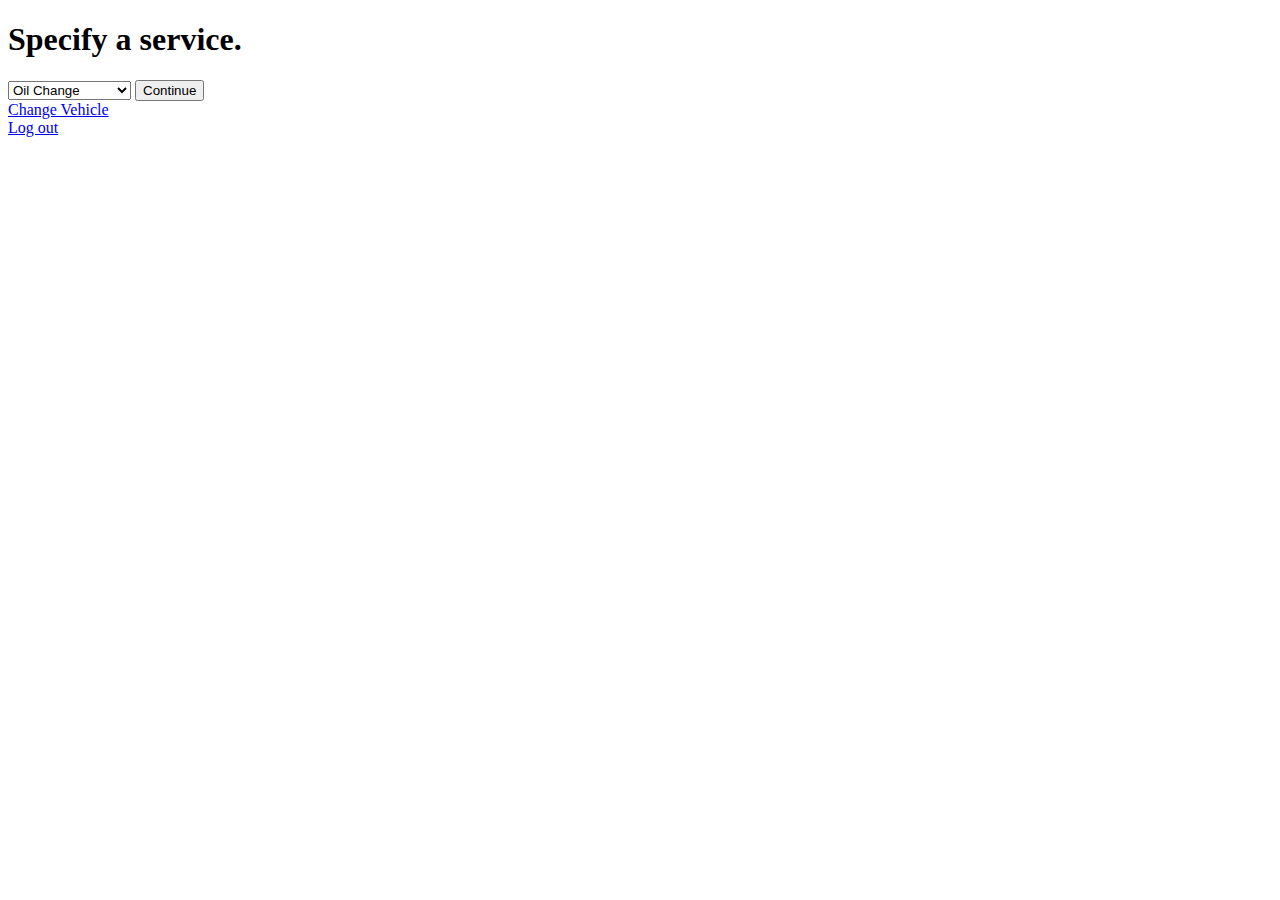
<file: specifyService.html>
<!DOCTYPE html>
<meta charset="UTF-8">
<html>

<h1> Specify a service. </h1>

<select>
<option value="oilchange">Oil Change</option>
<option value="tireRotation">Tire Rotation</option>
<option value="wheelAlignment">Wheel Alignment</option>
<option value="generalRepair">General Repair</option>
<option value="newBrakePads">New Brake Pads</option>
</select>
<button type="button">Continue</button>
<br>
<a href="url">Change Vehicle</a>
<br>
<a href="url">Log out</a>

</html>
</file>
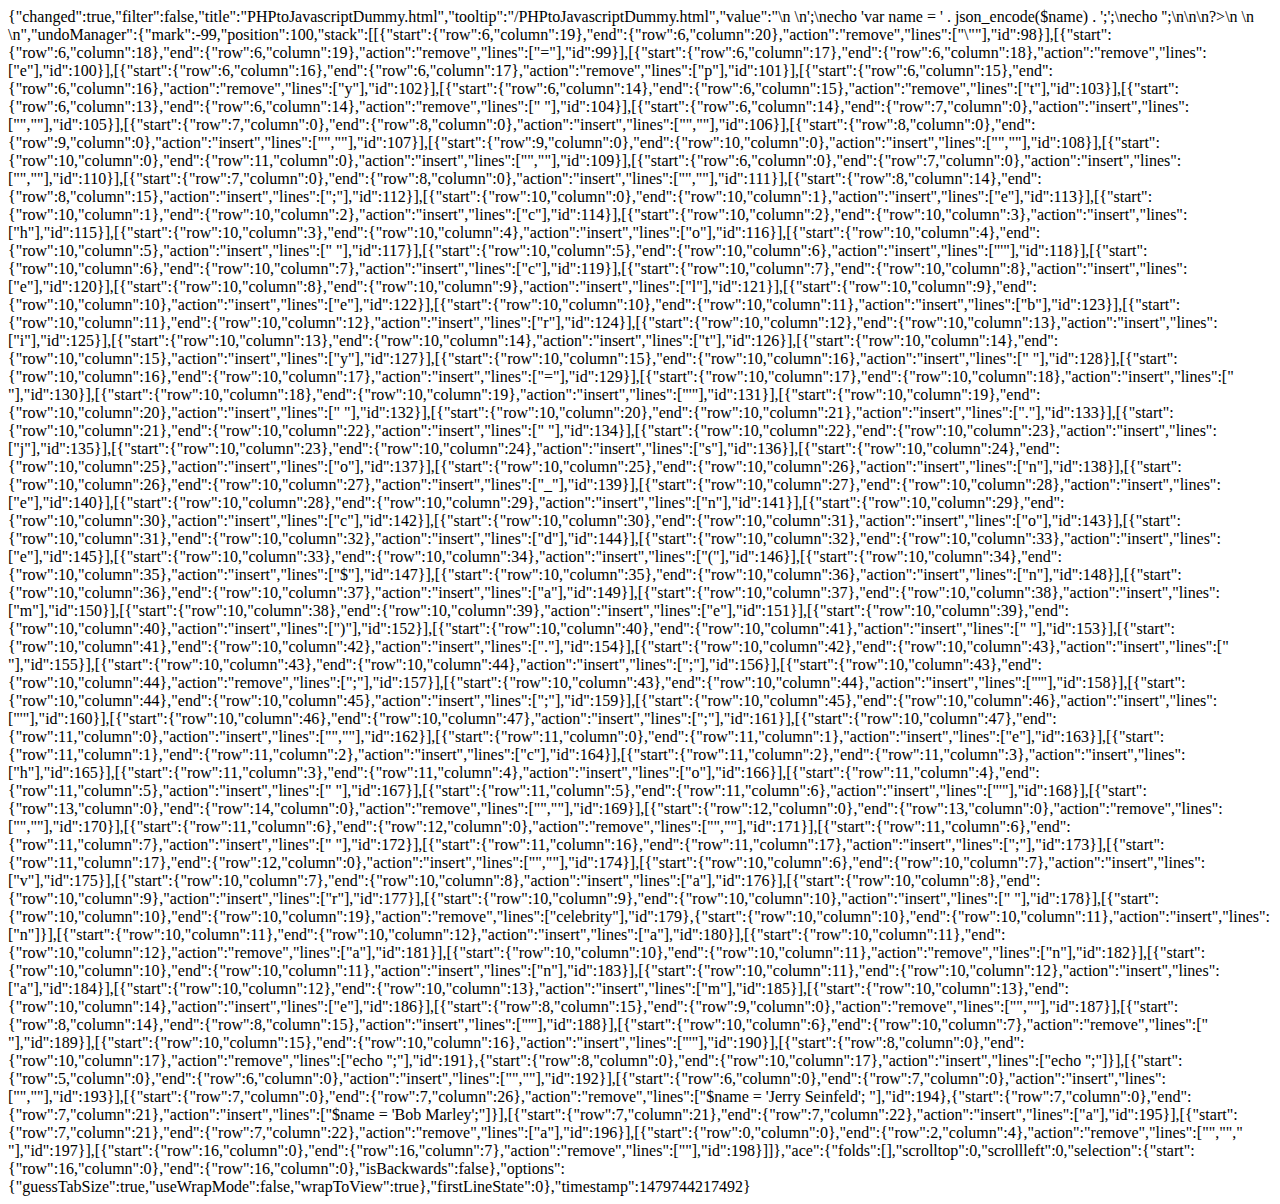
<file: .c9/metadata/workspace/PHPtoJavascriptDummy.html>
{"changed":true,"filter":false,"title":"PHPtoJavascriptDummy.html","tooltip":"/PHPtoJavascriptDummy.html","value":"\n    \n<?php\n\n\n$name = 'Bob Marley';\n\n\necho '<script>';\necho 'var name = ' . json_encode($name) . ';';\necho '</script>';\n\n\n?>\n    \n    \n","undoManager":{"mark":-99,"position":100,"stack":[[{"start":{"row":6,"column":19},"end":{"row":6,"column":20},"action":"remove","lines":["\""],"id":98}],[{"start":{"row":6,"column":18},"end":{"row":6,"column":19},"action":"remove","lines":["="],"id":99}],[{"start":{"row":6,"column":17},"end":{"row":6,"column":18},"action":"remove","lines":["e"],"id":100}],[{"start":{"row":6,"column":16},"end":{"row":6,"column":17},"action":"remove","lines":["p"],"id":101}],[{"start":{"row":6,"column":15},"end":{"row":6,"column":16},"action":"remove","lines":["y"],"id":102}],[{"start":{"row":6,"column":14},"end":{"row":6,"column":15},"action":"remove","lines":["t"],"id":103}],[{"start":{"row":6,"column":13},"end":{"row":6,"column":14},"action":"remove","lines":[" "],"id":104}],[{"start":{"row":6,"column":14},"end":{"row":7,"column":0},"action":"insert","lines":["",""],"id":105}],[{"start":{"row":7,"column":0},"end":{"row":8,"column":0},"action":"insert","lines":["",""],"id":106}],[{"start":{"row":8,"column":0},"end":{"row":9,"column":0},"action":"insert","lines":["",""],"id":107}],[{"start":{"row":9,"column":0},"end":{"row":10,"column":0},"action":"insert","lines":["",""],"id":108}],[{"start":{"row":10,"column":0},"end":{"row":11,"column":0},"action":"insert","lines":["",""],"id":109}],[{"start":{"row":6,"column":0},"end":{"row":7,"column":0},"action":"insert","lines":["",""],"id":110}],[{"start":{"row":7,"column":0},"end":{"row":8,"column":0},"action":"insert","lines":["",""],"id":111}],[{"start":{"row":8,"column":14},"end":{"row":8,"column":15},"action":"insert","lines":[";"],"id":112}],[{"start":{"row":10,"column":0},"end":{"row":10,"column":1},"action":"insert","lines":["e"],"id":113}],[{"start":{"row":10,"column":1},"end":{"row":10,"column":2},"action":"insert","lines":["c"],"id":114}],[{"start":{"row":10,"column":2},"end":{"row":10,"column":3},"action":"insert","lines":["h"],"id":115}],[{"start":{"row":10,"column":3},"end":{"row":10,"column":4},"action":"insert","lines":["o"],"id":116}],[{"start":{"row":10,"column":4},"end":{"row":10,"column":5},"action":"insert","lines":[" "],"id":117}],[{"start":{"row":10,"column":5},"end":{"row":10,"column":6},"action":"insert","lines":["'"],"id":118}],[{"start":{"row":10,"column":6},"end":{"row":10,"column":7},"action":"insert","lines":["c"],"id":119}],[{"start":{"row":10,"column":7},"end":{"row":10,"column":8},"action":"insert","lines":["e"],"id":120}],[{"start":{"row":10,"column":8},"end":{"row":10,"column":9},"action":"insert","lines":["l"],"id":121}],[{"start":{"row":10,"column":9},"end":{"row":10,"column":10},"action":"insert","lines":["e"],"id":122}],[{"start":{"row":10,"column":10},"end":{"row":10,"column":11},"action":"insert","lines":["b"],"id":123}],[{"start":{"row":10,"column":11},"end":{"row":10,"column":12},"action":"insert","lines":["r"],"id":124}],[{"start":{"row":10,"column":12},"end":{"row":10,"column":13},"action":"insert","lines":["i"],"id":125}],[{"start":{"row":10,"column":13},"end":{"row":10,"column":14},"action":"insert","lines":["t"],"id":126}],[{"start":{"row":10,"column":14},"end":{"row":10,"column":15},"action":"insert","lines":["y"],"id":127}],[{"start":{"row":10,"column":15},"end":{"row":10,"column":16},"action":"insert","lines":[" "],"id":128}],[{"start":{"row":10,"column":16},"end":{"row":10,"column":17},"action":"insert","lines":["="],"id":129}],[{"start":{"row":10,"column":17},"end":{"row":10,"column":18},"action":"insert","lines":[" "],"id":130}],[{"start":{"row":10,"column":18},"end":{"row":10,"column":19},"action":"insert","lines":["'"],"id":131}],[{"start":{"row":10,"column":19},"end":{"row":10,"column":20},"action":"insert","lines":[" "],"id":132}],[{"start":{"row":10,"column":20},"end":{"row":10,"column":21},"action":"insert","lines":["."],"id":133}],[{"start":{"row":10,"column":21},"end":{"row":10,"column":22},"action":"insert","lines":[" "],"id":134}],[{"start":{"row":10,"column":22},"end":{"row":10,"column":23},"action":"insert","lines":["j"],"id":135}],[{"start":{"row":10,"column":23},"end":{"row":10,"column":24},"action":"insert","lines":["s"],"id":136}],[{"start":{"row":10,"column":24},"end":{"row":10,"column":25},"action":"insert","lines":["o"],"id":137}],[{"start":{"row":10,"column":25},"end":{"row":10,"column":26},"action":"insert","lines":["n"],"id":138}],[{"start":{"row":10,"column":26},"end":{"row":10,"column":27},"action":"insert","lines":["_"],"id":139}],[{"start":{"row":10,"column":27},"end":{"row":10,"column":28},"action":"insert","lines":["e"],"id":140}],[{"start":{"row":10,"column":28},"end":{"row":10,"column":29},"action":"insert","lines":["n"],"id":141}],[{"start":{"row":10,"column":29},"end":{"row":10,"column":30},"action":"insert","lines":["c"],"id":142}],[{"start":{"row":10,"column":30},"end":{"row":10,"column":31},"action":"insert","lines":["o"],"id":143}],[{"start":{"row":10,"column":31},"end":{"row":10,"column":32},"action":"insert","lines":["d"],"id":144}],[{"start":{"row":10,"column":32},"end":{"row":10,"column":33},"action":"insert","lines":["e"],"id":145}],[{"start":{"row":10,"column":33},"end":{"row":10,"column":34},"action":"insert","lines":["("],"id":146}],[{"start":{"row":10,"column":34},"end":{"row":10,"column":35},"action":"insert","lines":["$"],"id":147}],[{"start":{"row":10,"column":35},"end":{"row":10,"column":36},"action":"insert","lines":["n"],"id":148}],[{"start":{"row":10,"column":36},"end":{"row":10,"column":37},"action":"insert","lines":["a"],"id":149}],[{"start":{"row":10,"column":37},"end":{"row":10,"column":38},"action":"insert","lines":["m"],"id":150}],[{"start":{"row":10,"column":38},"end":{"row":10,"column":39},"action":"insert","lines":["e"],"id":151}],[{"start":{"row":10,"column":39},"end":{"row":10,"column":40},"action":"insert","lines":[")"],"id":152}],[{"start":{"row":10,"column":40},"end":{"row":10,"column":41},"action":"insert","lines":[" "],"id":153}],[{"start":{"row":10,"column":41},"end":{"row":10,"column":42},"action":"insert","lines":["."],"id":154}],[{"start":{"row":10,"column":42},"end":{"row":10,"column":43},"action":"insert","lines":[" "],"id":155}],[{"start":{"row":10,"column":43},"end":{"row":10,"column":44},"action":"insert","lines":[";"],"id":156}],[{"start":{"row":10,"column":43},"end":{"row":10,"column":44},"action":"remove","lines":[";"],"id":157}],[{"start":{"row":10,"column":43},"end":{"row":10,"column":44},"action":"insert","lines":["'"],"id":158}],[{"start":{"row":10,"column":44},"end":{"row":10,"column":45},"action":"insert","lines":[";"],"id":159}],[{"start":{"row":10,"column":45},"end":{"row":10,"column":46},"action":"insert","lines":["'"],"id":160}],[{"start":{"row":10,"column":46},"end":{"row":10,"column":47},"action":"insert","lines":[";"],"id":161}],[{"start":{"row":10,"column":47},"end":{"row":11,"column":0},"action":"insert","lines":["",""],"id":162}],[{"start":{"row":11,"column":0},"end":{"row":11,"column":1},"action":"insert","lines":["e"],"id":163}],[{"start":{"row":11,"column":1},"end":{"row":11,"column":2},"action":"insert","lines":["c"],"id":164}],[{"start":{"row":11,"column":2},"end":{"row":11,"column":3},"action":"insert","lines":["h"],"id":165}],[{"start":{"row":11,"column":3},"end":{"row":11,"column":4},"action":"insert","lines":["o"],"id":166}],[{"start":{"row":11,"column":4},"end":{"row":11,"column":5},"action":"insert","lines":[" "],"id":167}],[{"start":{"row":11,"column":5},"end":{"row":11,"column":6},"action":"insert","lines":["'"],"id":168}],[{"start":{"row":13,"column":0},"end":{"row":14,"column":0},"action":"remove","lines":["",""],"id":169}],[{"start":{"row":12,"column":0},"end":{"row":13,"column":0},"action":"remove","lines":["",""],"id":170}],[{"start":{"row":11,"column":6},"end":{"row":12,"column":0},"action":"remove","lines":["",""],"id":171}],[{"start":{"row":11,"column":6},"end":{"row":11,"column":7},"action":"insert","lines":[" "],"id":172}],[{"start":{"row":11,"column":16},"end":{"row":11,"column":17},"action":"insert","lines":[";"],"id":173}],[{"start":{"row":11,"column":17},"end":{"row":12,"column":0},"action":"insert","lines":["",""],"id":174}],[{"start":{"row":10,"column":6},"end":{"row":10,"column":7},"action":"insert","lines":["v"],"id":175}],[{"start":{"row":10,"column":7},"end":{"row":10,"column":8},"action":"insert","lines":["a"],"id":176}],[{"start":{"row":10,"column":8},"end":{"row":10,"column":9},"action":"insert","lines":["r"],"id":177}],[{"start":{"row":10,"column":9},"end":{"row":10,"column":10},"action":"insert","lines":[" "],"id":178}],[{"start":{"row":10,"column":10},"end":{"row":10,"column":19},"action":"remove","lines":["celebrity"],"id":179},{"start":{"row":10,"column":10},"end":{"row":10,"column":11},"action":"insert","lines":["n"]}],[{"start":{"row":10,"column":11},"end":{"row":10,"column":12},"action":"insert","lines":["a"],"id":180}],[{"start":{"row":10,"column":11},"end":{"row":10,"column":12},"action":"remove","lines":["a"],"id":181}],[{"start":{"row":10,"column":10},"end":{"row":10,"column":11},"action":"remove","lines":["n"],"id":182}],[{"start":{"row":10,"column":10},"end":{"row":10,"column":11},"action":"insert","lines":["n"],"id":183}],[{"start":{"row":10,"column":11},"end":{"row":10,"column":12},"action":"insert","lines":["a"],"id":184}],[{"start":{"row":10,"column":12},"end":{"row":10,"column":13},"action":"insert","lines":["m"],"id":185}],[{"start":{"row":10,"column":13},"end":{"row":10,"column":14},"action":"insert","lines":["e"],"id":186}],[{"start":{"row":8,"column":15},"end":{"row":9,"column":0},"action":"remove","lines":["",""],"id":187}],[{"start":{"row":8,"column":14},"end":{"row":8,"column":15},"action":"insert","lines":["'"],"id":188}],[{"start":{"row":10,"column":6},"end":{"row":10,"column":7},"action":"remove","lines":[" "],"id":189}],[{"start":{"row":10,"column":15},"end":{"row":10,"column":16},"action":"insert","lines":["'"],"id":190}],[{"start":{"row":8,"column":0},"end":{"row":10,"column":17},"action":"remove","lines":["echo '<script>';","echo 'var name = ' . json_encode($name) . ';';","echo '</script>';"],"id":191},{"start":{"row":8,"column":0},"end":{"row":10,"column":17},"action":"insert","lines":["echo '<script>';","echo 'var name = ' . json_encode($name) . ';';","echo '</script>';"]}],[{"start":{"row":5,"column":0},"end":{"row":6,"column":0},"action":"insert","lines":["",""],"id":192}],[{"start":{"row":6,"column":0},"end":{"row":7,"column":0},"action":"insert","lines":["",""],"id":193}],[{"start":{"row":7,"column":0},"end":{"row":7,"column":26},"action":"remove","lines":["$name = 'Jerry Seinfeld'; "],"id":194},{"start":{"row":7,"column":0},"end":{"row":7,"column":21},"action":"insert","lines":["$name = 'Bob Marley';"]}],[{"start":{"row":7,"column":21},"end":{"row":7,"column":22},"action":"insert","lines":["a"],"id":195}],[{"start":{"row":7,"column":21},"end":{"row":7,"column":22},"action":"remove","lines":["a"],"id":196}],[{"start":{"row":0,"column":0},"end":{"row":2,"column":4},"action":"remove","lines":["<!DOCTYPE html>","<html>","    "],"id":197}],[{"start":{"row":16,"column":0},"end":{"row":16,"column":7},"action":"remove","lines":["</html>"],"id":198}]]},"ace":{"folds":[],"scrolltop":0,"scrollleft":0,"selection":{"start":{"row":16,"column":0},"end":{"row":16,"column":0},"isBackwards":false},"options":{"guessTabSize":true,"useWrapMode":false,"wrapToView":true},"firstLineState":0},"timestamp":1479744217492}
</file>
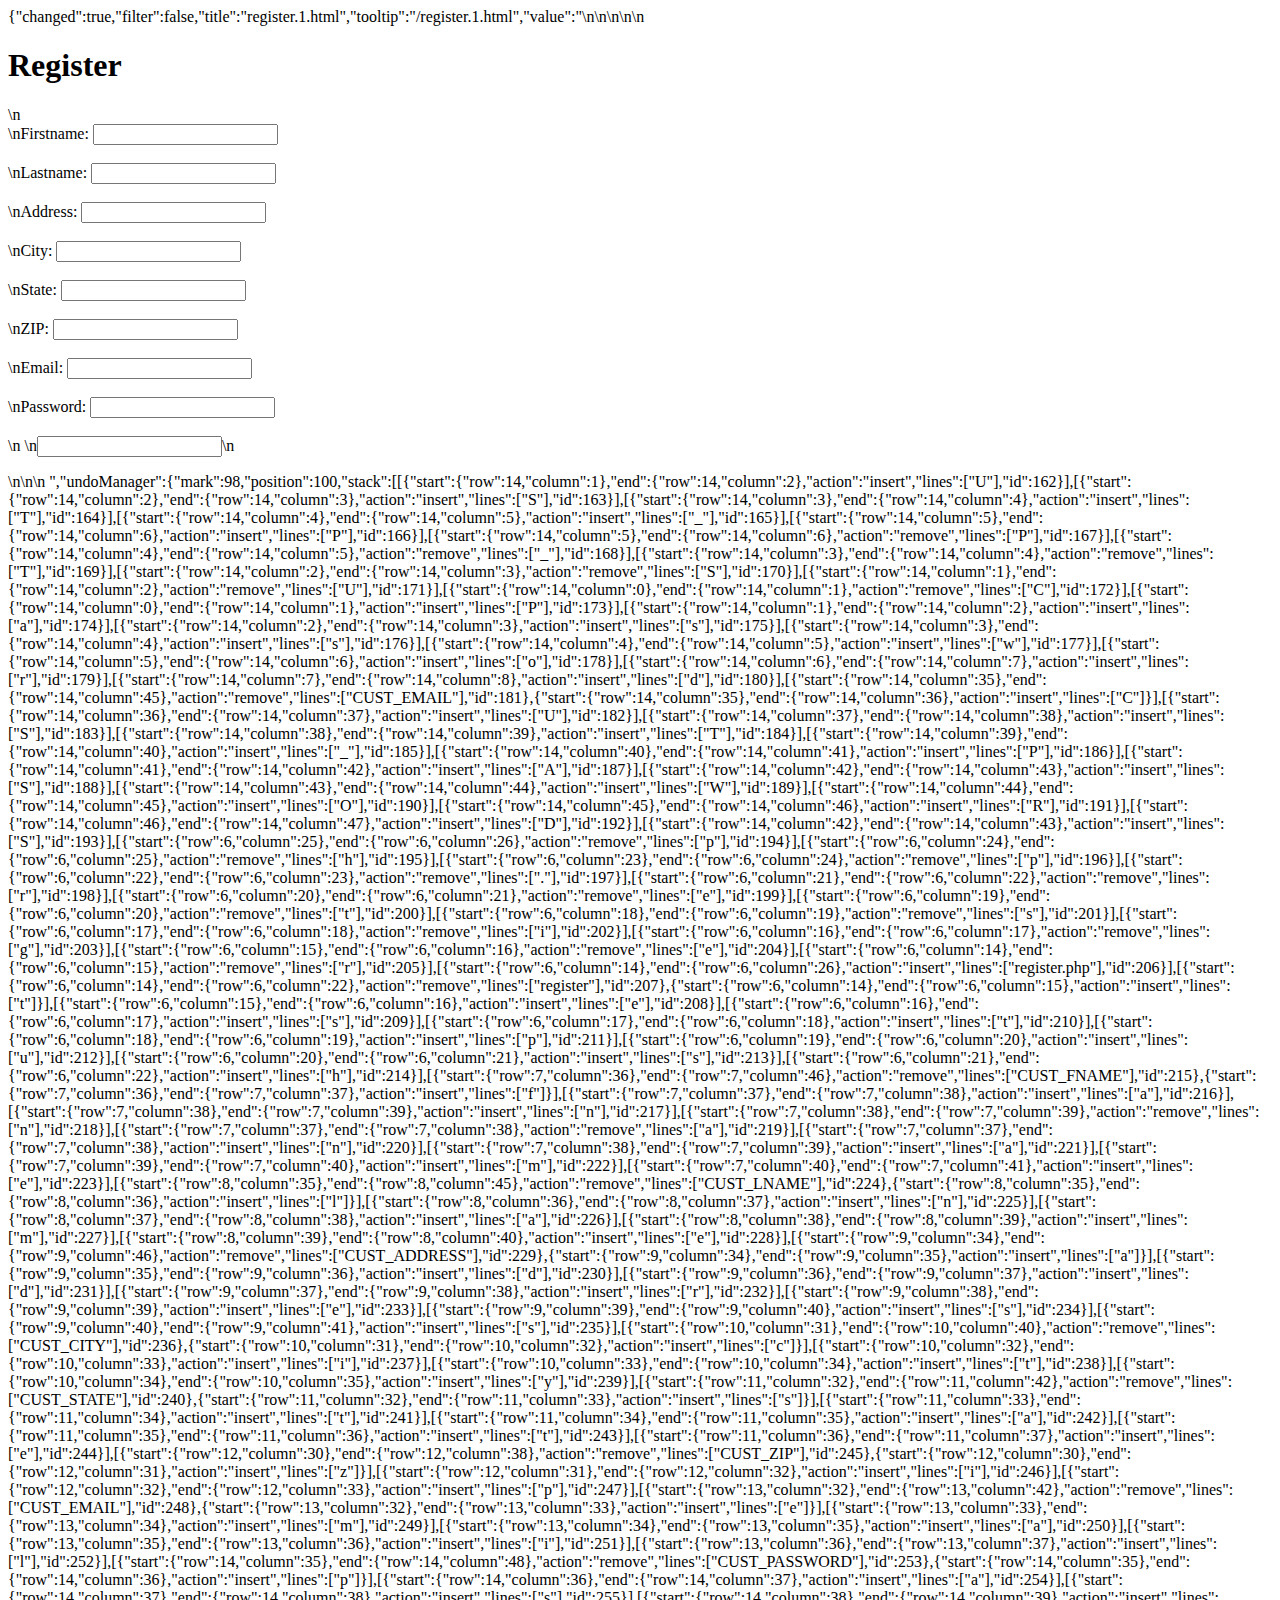
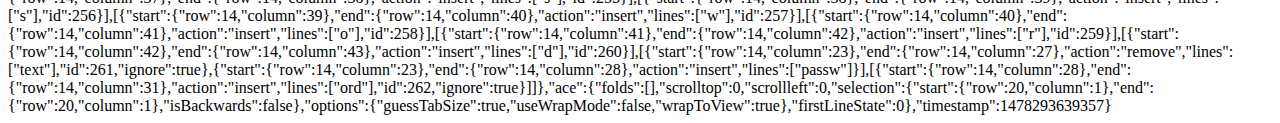
<file: .c9/metadata/workspace/register.1.html>
{"changed":true,"filter":false,"title":"register.1.html","tooltip":"/register.1.html","value":"\n<!DOCTYPE html>\n<meta charset=\"UTF-8\">\n<html>\n<body>\n<h1>Register</h1>\n<form action=\"testpush.php\" method=\"post\">\nFirstname: <input type=\"text\" name=\"fname\" /><br><br>\nLastname: <input type=\"text\" name=\"lname\" /><br><br>\nAddress: <input type=\"text\" name=\"address\" /><br><br>\nCity: <input type=\"text\" name=\"city\" /><br><br>\nState: <input type=\"text\" name=\"state\" /><br><br>\nZIP: <input type=\"text\" name=\"zip\" /><br><br>\nEmail: <input type=\"text\" name=\"email\" /><br><br>\nPassword: <input type=\"password\" name=\"password\" /><br><br>\n \n<input type=\"submit\" />\n</form>\n</body>\n</html>\n ","undoManager":{"mark":98,"position":100,"stack":[[{"start":{"row":14,"column":1},"end":{"row":14,"column":2},"action":"insert","lines":["U"],"id":162}],[{"start":{"row":14,"column":2},"end":{"row":14,"column":3},"action":"insert","lines":["S"],"id":163}],[{"start":{"row":14,"column":3},"end":{"row":14,"column":4},"action":"insert","lines":["T"],"id":164}],[{"start":{"row":14,"column":4},"end":{"row":14,"column":5},"action":"insert","lines":["_"],"id":165}],[{"start":{"row":14,"column":5},"end":{"row":14,"column":6},"action":"insert","lines":["P"],"id":166}],[{"start":{"row":14,"column":5},"end":{"row":14,"column":6},"action":"remove","lines":["P"],"id":167}],[{"start":{"row":14,"column":4},"end":{"row":14,"column":5},"action":"remove","lines":["_"],"id":168}],[{"start":{"row":14,"column":3},"end":{"row":14,"column":4},"action":"remove","lines":["T"],"id":169}],[{"start":{"row":14,"column":2},"end":{"row":14,"column":3},"action":"remove","lines":["S"],"id":170}],[{"start":{"row":14,"column":1},"end":{"row":14,"column":2},"action":"remove","lines":["U"],"id":171}],[{"start":{"row":14,"column":0},"end":{"row":14,"column":1},"action":"remove","lines":["C"],"id":172}],[{"start":{"row":14,"column":0},"end":{"row":14,"column":1},"action":"insert","lines":["P"],"id":173}],[{"start":{"row":14,"column":1},"end":{"row":14,"column":2},"action":"insert","lines":["a"],"id":174}],[{"start":{"row":14,"column":2},"end":{"row":14,"column":3},"action":"insert","lines":["s"],"id":175}],[{"start":{"row":14,"column":3},"end":{"row":14,"column":4},"action":"insert","lines":["s"],"id":176}],[{"start":{"row":14,"column":4},"end":{"row":14,"column":5},"action":"insert","lines":["w"],"id":177}],[{"start":{"row":14,"column":5},"end":{"row":14,"column":6},"action":"insert","lines":["o"],"id":178}],[{"start":{"row":14,"column":6},"end":{"row":14,"column":7},"action":"insert","lines":["r"],"id":179}],[{"start":{"row":14,"column":7},"end":{"row":14,"column":8},"action":"insert","lines":["d"],"id":180}],[{"start":{"row":14,"column":35},"end":{"row":14,"column":45},"action":"remove","lines":["CUST_EMAIL"],"id":181},{"start":{"row":14,"column":35},"end":{"row":14,"column":36},"action":"insert","lines":["C"]}],[{"start":{"row":14,"column":36},"end":{"row":14,"column":37},"action":"insert","lines":["U"],"id":182}],[{"start":{"row":14,"column":37},"end":{"row":14,"column":38},"action":"insert","lines":["S"],"id":183}],[{"start":{"row":14,"column":38},"end":{"row":14,"column":39},"action":"insert","lines":["T"],"id":184}],[{"start":{"row":14,"column":39},"end":{"row":14,"column":40},"action":"insert","lines":["_"],"id":185}],[{"start":{"row":14,"column":40},"end":{"row":14,"column":41},"action":"insert","lines":["P"],"id":186}],[{"start":{"row":14,"column":41},"end":{"row":14,"column":42},"action":"insert","lines":["A"],"id":187}],[{"start":{"row":14,"column":42},"end":{"row":14,"column":43},"action":"insert","lines":["S"],"id":188}],[{"start":{"row":14,"column":43},"end":{"row":14,"column":44},"action":"insert","lines":["W"],"id":189}],[{"start":{"row":14,"column":44},"end":{"row":14,"column":45},"action":"insert","lines":["O"],"id":190}],[{"start":{"row":14,"column":45},"end":{"row":14,"column":46},"action":"insert","lines":["R"],"id":191}],[{"start":{"row":14,"column":46},"end":{"row":14,"column":47},"action":"insert","lines":["D"],"id":192}],[{"start":{"row":14,"column":42},"end":{"row":14,"column":43},"action":"insert","lines":["S"],"id":193}],[{"start":{"row":6,"column":25},"end":{"row":6,"column":26},"action":"remove","lines":["p"],"id":194}],[{"start":{"row":6,"column":24},"end":{"row":6,"column":25},"action":"remove","lines":["h"],"id":195}],[{"start":{"row":6,"column":23},"end":{"row":6,"column":24},"action":"remove","lines":["p"],"id":196}],[{"start":{"row":6,"column":22},"end":{"row":6,"column":23},"action":"remove","lines":["."],"id":197}],[{"start":{"row":6,"column":21},"end":{"row":6,"column":22},"action":"remove","lines":["r"],"id":198}],[{"start":{"row":6,"column":20},"end":{"row":6,"column":21},"action":"remove","lines":["e"],"id":199}],[{"start":{"row":6,"column":19},"end":{"row":6,"column":20},"action":"remove","lines":["t"],"id":200}],[{"start":{"row":6,"column":18},"end":{"row":6,"column":19},"action":"remove","lines":["s"],"id":201}],[{"start":{"row":6,"column":17},"end":{"row":6,"column":18},"action":"remove","lines":["i"],"id":202}],[{"start":{"row":6,"column":16},"end":{"row":6,"column":17},"action":"remove","lines":["g"],"id":203}],[{"start":{"row":6,"column":15},"end":{"row":6,"column":16},"action":"remove","lines":["e"],"id":204}],[{"start":{"row":6,"column":14},"end":{"row":6,"column":15},"action":"remove","lines":["r"],"id":205}],[{"start":{"row":6,"column":14},"end":{"row":6,"column":26},"action":"insert","lines":["register.php"],"id":206}],[{"start":{"row":6,"column":14},"end":{"row":6,"column":22},"action":"remove","lines":["register"],"id":207},{"start":{"row":6,"column":14},"end":{"row":6,"column":15},"action":"insert","lines":["t"]}],[{"start":{"row":6,"column":15},"end":{"row":6,"column":16},"action":"insert","lines":["e"],"id":208}],[{"start":{"row":6,"column":16},"end":{"row":6,"column":17},"action":"insert","lines":["s"],"id":209}],[{"start":{"row":6,"column":17},"end":{"row":6,"column":18},"action":"insert","lines":["t"],"id":210}],[{"start":{"row":6,"column":18},"end":{"row":6,"column":19},"action":"insert","lines":["p"],"id":211}],[{"start":{"row":6,"column":19},"end":{"row":6,"column":20},"action":"insert","lines":["u"],"id":212}],[{"start":{"row":6,"column":20},"end":{"row":6,"column":21},"action":"insert","lines":["s"],"id":213}],[{"start":{"row":6,"column":21},"end":{"row":6,"column":22},"action":"insert","lines":["h"],"id":214}],[{"start":{"row":7,"column":36},"end":{"row":7,"column":46},"action":"remove","lines":["CUST_FNAME"],"id":215},{"start":{"row":7,"column":36},"end":{"row":7,"column":37},"action":"insert","lines":["f"]}],[{"start":{"row":7,"column":37},"end":{"row":7,"column":38},"action":"insert","lines":["a"],"id":216}],[{"start":{"row":7,"column":38},"end":{"row":7,"column":39},"action":"insert","lines":["n"],"id":217}],[{"start":{"row":7,"column":38},"end":{"row":7,"column":39},"action":"remove","lines":["n"],"id":218}],[{"start":{"row":7,"column":37},"end":{"row":7,"column":38},"action":"remove","lines":["a"],"id":219}],[{"start":{"row":7,"column":37},"end":{"row":7,"column":38},"action":"insert","lines":["n"],"id":220}],[{"start":{"row":7,"column":38},"end":{"row":7,"column":39},"action":"insert","lines":["a"],"id":221}],[{"start":{"row":7,"column":39},"end":{"row":7,"column":40},"action":"insert","lines":["m"],"id":222}],[{"start":{"row":7,"column":40},"end":{"row":7,"column":41},"action":"insert","lines":["e"],"id":223}],[{"start":{"row":8,"column":35},"end":{"row":8,"column":45},"action":"remove","lines":["CUST_LNAME"],"id":224},{"start":{"row":8,"column":35},"end":{"row":8,"column":36},"action":"insert","lines":["l"]}],[{"start":{"row":8,"column":36},"end":{"row":8,"column":37},"action":"insert","lines":["n"],"id":225}],[{"start":{"row":8,"column":37},"end":{"row":8,"column":38},"action":"insert","lines":["a"],"id":226}],[{"start":{"row":8,"column":38},"end":{"row":8,"column":39},"action":"insert","lines":["m"],"id":227}],[{"start":{"row":8,"column":39},"end":{"row":8,"column":40},"action":"insert","lines":["e"],"id":228}],[{"start":{"row":9,"column":34},"end":{"row":9,"column":46},"action":"remove","lines":["CUST_ADDRESS"],"id":229},{"start":{"row":9,"column":34},"end":{"row":9,"column":35},"action":"insert","lines":["a"]}],[{"start":{"row":9,"column":35},"end":{"row":9,"column":36},"action":"insert","lines":["d"],"id":230}],[{"start":{"row":9,"column":36},"end":{"row":9,"column":37},"action":"insert","lines":["d"],"id":231}],[{"start":{"row":9,"column":37},"end":{"row":9,"column":38},"action":"insert","lines":["r"],"id":232}],[{"start":{"row":9,"column":38},"end":{"row":9,"column":39},"action":"insert","lines":["e"],"id":233}],[{"start":{"row":9,"column":39},"end":{"row":9,"column":40},"action":"insert","lines":["s"],"id":234}],[{"start":{"row":9,"column":40},"end":{"row":9,"column":41},"action":"insert","lines":["s"],"id":235}],[{"start":{"row":10,"column":31},"end":{"row":10,"column":40},"action":"remove","lines":["CUST_CITY"],"id":236},{"start":{"row":10,"column":31},"end":{"row":10,"column":32},"action":"insert","lines":["c"]}],[{"start":{"row":10,"column":32},"end":{"row":10,"column":33},"action":"insert","lines":["i"],"id":237}],[{"start":{"row":10,"column":33},"end":{"row":10,"column":34},"action":"insert","lines":["t"],"id":238}],[{"start":{"row":10,"column":34},"end":{"row":10,"column":35},"action":"insert","lines":["y"],"id":239}],[{"start":{"row":11,"column":32},"end":{"row":11,"column":42},"action":"remove","lines":["CUST_STATE"],"id":240},{"start":{"row":11,"column":32},"end":{"row":11,"column":33},"action":"insert","lines":["s"]}],[{"start":{"row":11,"column":33},"end":{"row":11,"column":34},"action":"insert","lines":["t"],"id":241}],[{"start":{"row":11,"column":34},"end":{"row":11,"column":35},"action":"insert","lines":["a"],"id":242}],[{"start":{"row":11,"column":35},"end":{"row":11,"column":36},"action":"insert","lines":["t"],"id":243}],[{"start":{"row":11,"column":36},"end":{"row":11,"column":37},"action":"insert","lines":["e"],"id":244}],[{"start":{"row":12,"column":30},"end":{"row":12,"column":38},"action":"remove","lines":["CUST_ZIP"],"id":245},{"start":{"row":12,"column":30},"end":{"row":12,"column":31},"action":"insert","lines":["z"]}],[{"start":{"row":12,"column":31},"end":{"row":12,"column":32},"action":"insert","lines":["i"],"id":246}],[{"start":{"row":12,"column":32},"end":{"row":12,"column":33},"action":"insert","lines":["p"],"id":247}],[{"start":{"row":13,"column":32},"end":{"row":13,"column":42},"action":"remove","lines":["CUST_EMAIL"],"id":248},{"start":{"row":13,"column":32},"end":{"row":13,"column":33},"action":"insert","lines":["e"]}],[{"start":{"row":13,"column":33},"end":{"row":13,"column":34},"action":"insert","lines":["m"],"id":249}],[{"start":{"row":13,"column":34},"end":{"row":13,"column":35},"action":"insert","lines":["a"],"id":250}],[{"start":{"row":13,"column":35},"end":{"row":13,"column":36},"action":"insert","lines":["i"],"id":251}],[{"start":{"row":13,"column":36},"end":{"row":13,"column":37},"action":"insert","lines":["l"],"id":252}],[{"start":{"row":14,"column":35},"end":{"row":14,"column":48},"action":"remove","lines":["CUST_PASSWORD"],"id":253},{"start":{"row":14,"column":35},"end":{"row":14,"column":36},"action":"insert","lines":["p"]}],[{"start":{"row":14,"column":36},"end":{"row":14,"column":37},"action":"insert","lines":["a"],"id":254}],[{"start":{"row":14,"column":37},"end":{"row":14,"column":38},"action":"insert","lines":["s"],"id":255}],[{"start":{"row":14,"column":38},"end":{"row":14,"column":39},"action":"insert","lines":["s"],"id":256}],[{"start":{"row":14,"column":39},"end":{"row":14,"column":40},"action":"insert","lines":["w"],"id":257}],[{"start":{"row":14,"column":40},"end":{"row":14,"column":41},"action":"insert","lines":["o"],"id":258}],[{"start":{"row":14,"column":41},"end":{"row":14,"column":42},"action":"insert","lines":["r"],"id":259}],[{"start":{"row":14,"column":42},"end":{"row":14,"column":43},"action":"insert","lines":["d"],"id":260}],[{"start":{"row":14,"column":23},"end":{"row":14,"column":27},"action":"remove","lines":["text"],"id":261,"ignore":true},{"start":{"row":14,"column":23},"end":{"row":14,"column":28},"action":"insert","lines":["passw"]}],[{"start":{"row":14,"column":28},"end":{"row":14,"column":31},"action":"insert","lines":["ord"],"id":262,"ignore":true}]]},"ace":{"folds":[],"scrolltop":0,"scrollleft":0,"selection":{"start":{"row":20,"column":1},"end":{"row":20,"column":1},"isBackwards":false},"options":{"guessTabSize":true,"useWrapMode":false,"wrapToView":true},"firstLineState":0},"timestamp":1478293639357}
</file>
